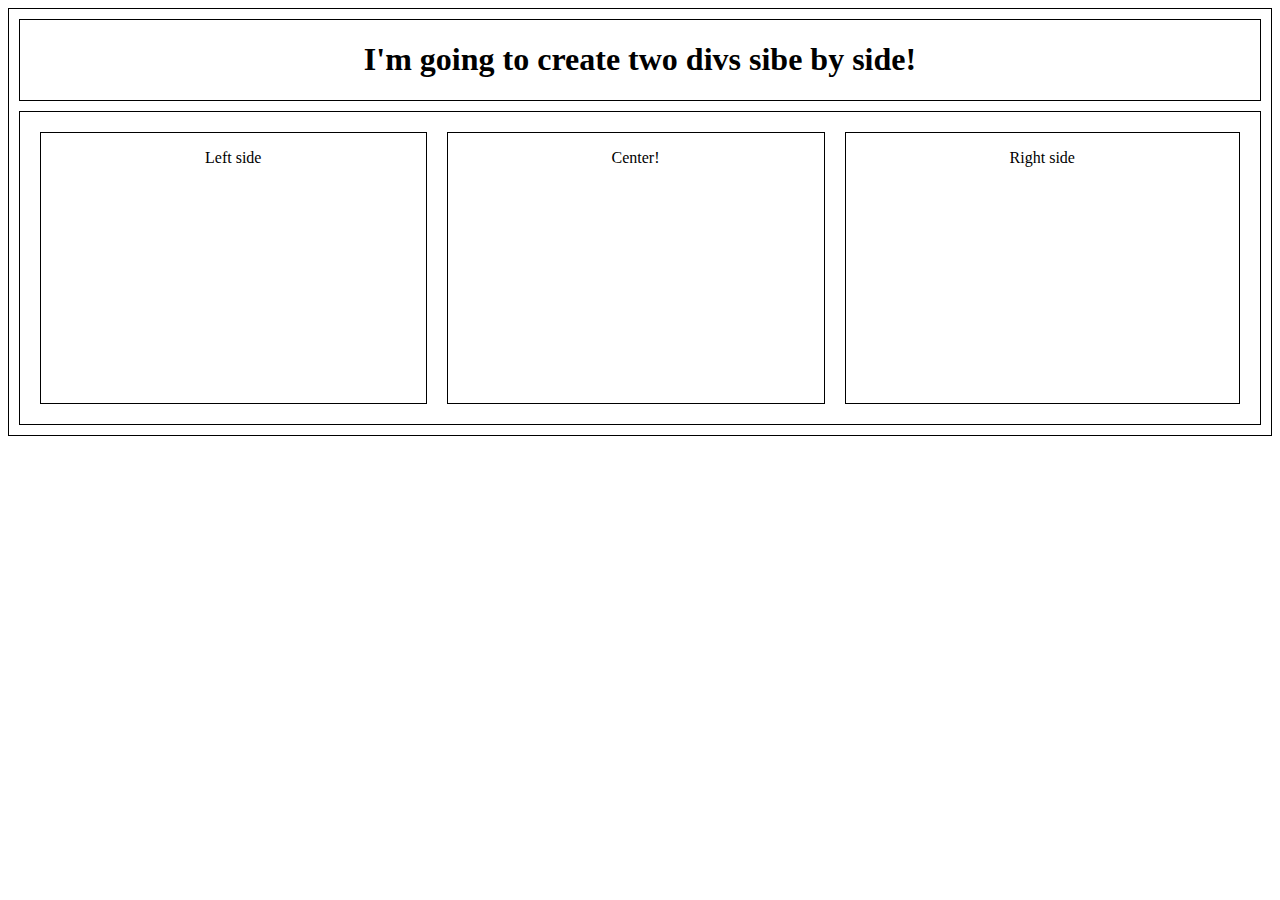
<file: foundations/intro-to-css/01-css-methods/index.html>
<!DOCTYPE html>
<html lang="en">
  <head>
    <meta charset="UTF-8">
    <meta http-equiv="X-UA-Compatible" content="IE=edge">
    <meta name="viewport" content="width=device-width, initial-scale=1.0">
    <title>CSS</title>
    <link rel="stylesheet" href="styles.css">
  </head>
  <body>
    
    <main>
      <div class="title">
        <h1>I'm going to create two divs sibe by side!</h1>
      </div>
      <div class="container">
        <div class="left">
          <p>Left side</p>
        </div>
        <div class="center">
          <p>Center!</p>
        </div>
        <div class="right">
          <p>Right side</p>
        </div>
      </div>
    </main>
   
  </body>
</html>
</file>
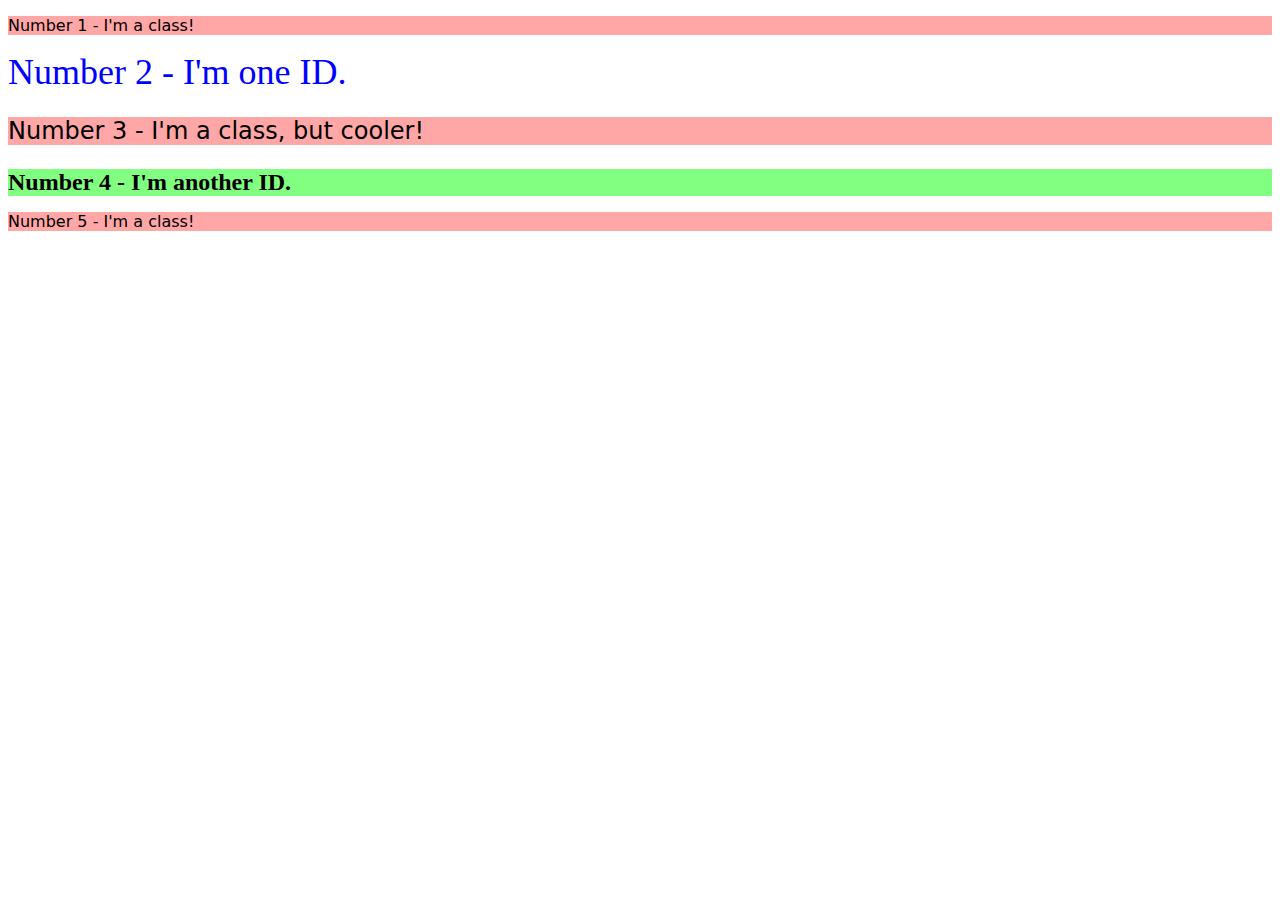
<file: foundations/intro-to-css/02-class-id-selectors/index.html>
<!DOCTYPE html>
<html lang="en">
  <head>
    <meta charset="UTF-8">
    <meta http-equiv="X-UA-Compatible" content="IE=edge">
    <meta name="viewport" content="width=device-width, initial-scale=1.0">
    <title>Class and ID Selectors</title>
    <link rel="stylesheet" href="style.css">
  </head>
  <body>
    <p class="one">Number 1 - I'm a class!</p>
    <div id="two">Number 2 - I'm one ID.</div>
    <p class="cooler">Number 3 - I'm a class, but cooler!</p>
    <div id="other-id">Number 4 - I'm another ID.</div>
    <p class="yet-another_class">Number 5 - I'm a class!</p>
  </body>
</html>
</file>
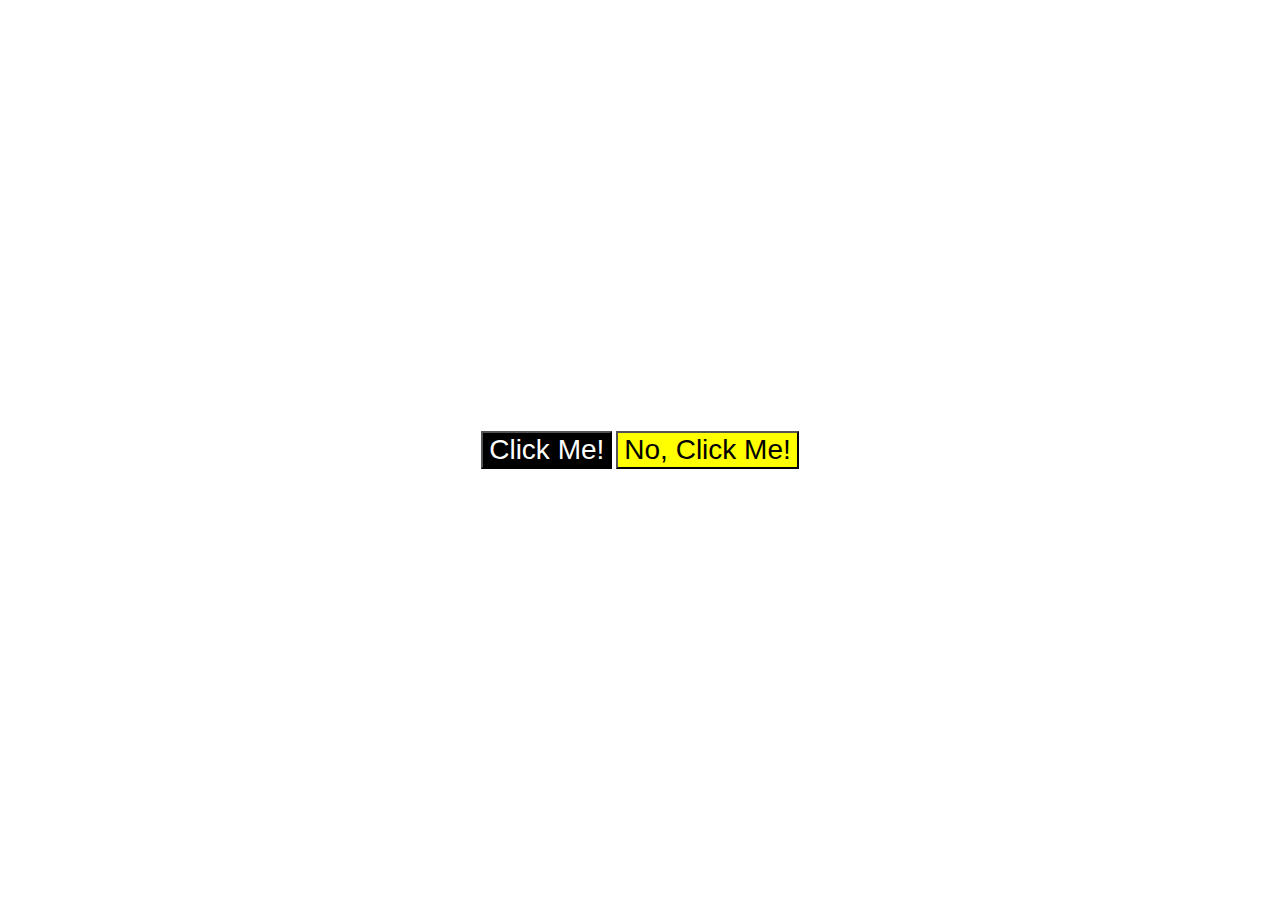
<file: foundations/intro-to-css/03-grouping-selectors/index.html>
<!DOCTYPE html>
<html lang="en">
  <head>
    <meta charset="UTF-8">
    <meta http-equiv="X-UA-Compatible" content="IE=edge">
    <meta name="viewport" content="width=device-width, initial-scale=1.0">
    <title>Grouping Selectors</title>
    <link rel="stylesheet" href="style.css">
  </head>
  <body>
    <div class="container"> 
      <div>
        <button class="button-main">Click Me!</button>
        <button class="button-secondary">No, Click Me!</button>

      </div>
    </div>
  </body>
</html>
</file>
<file: foundations/intro-to-css/01-css-methods/styles.css>
main {
    border: 1px solid black;
    text-align: center;
    padding: 10px;
    height: 100%;
}

.title {
    border: 1px solid black;
    margin-bottom: 10px;
}

.container {
    display: flex;
    border: 1px solid black;
    padding: 10px;
    flex-direction: row;
    justify-content: space-between;
}

.left, .right, .center {
    height: 30vh;
    border: 1px solid black;
    margin: 10px;
    flex: auto;
}
</file>
<file: foundations/intro-to-css/02-class-id-selectors/style.css>
.one, .cooler, .yet-another_class {
    background-color: #ffa7a7;
    font-family: Verdana, 'Dejavu Sans', sans-serif;
}

#two {
    color: #0000ff;
    font-size: 36px;
}

.cooler {
    font-size: 24px;
}

#other-id {
    background-color: #80ff80;
    font-size: 24px;
    font-weight: bold;
}
</file>
<file: foundations/intro-to-css/03-grouping-selectors/style.css>
* {
    margin: 0;
}


.button-main {
    background-color: #000;
    color: #fff;
}

.button-secondary {
    background-color: rgb(255, 255, 0);
}

.button-main, .button-secondary {
    font-size: 28px;
    font-family: Helvetica, 'Times New Roman', sans-serif;
}

.container {
    height: 100vh;
    display: flex;
    justify-content: center;
    align-items: center;
}
</file>
